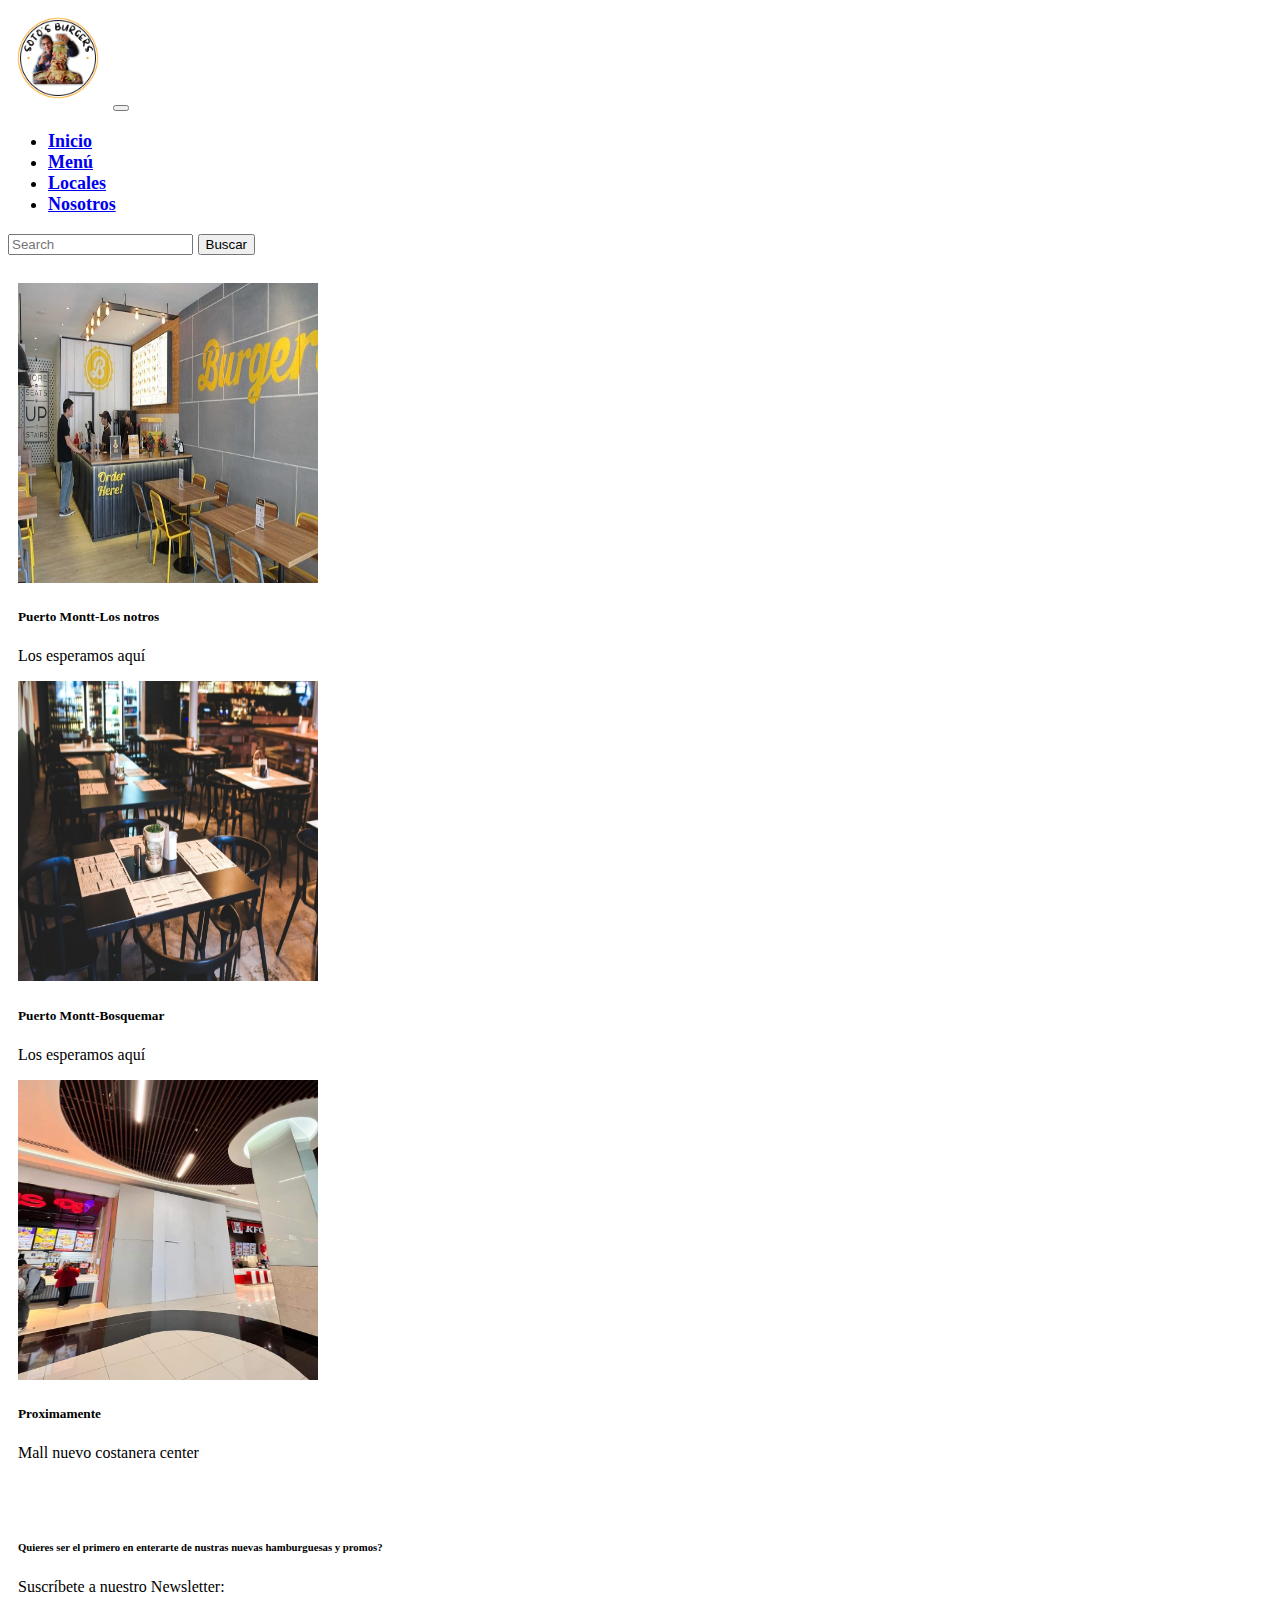
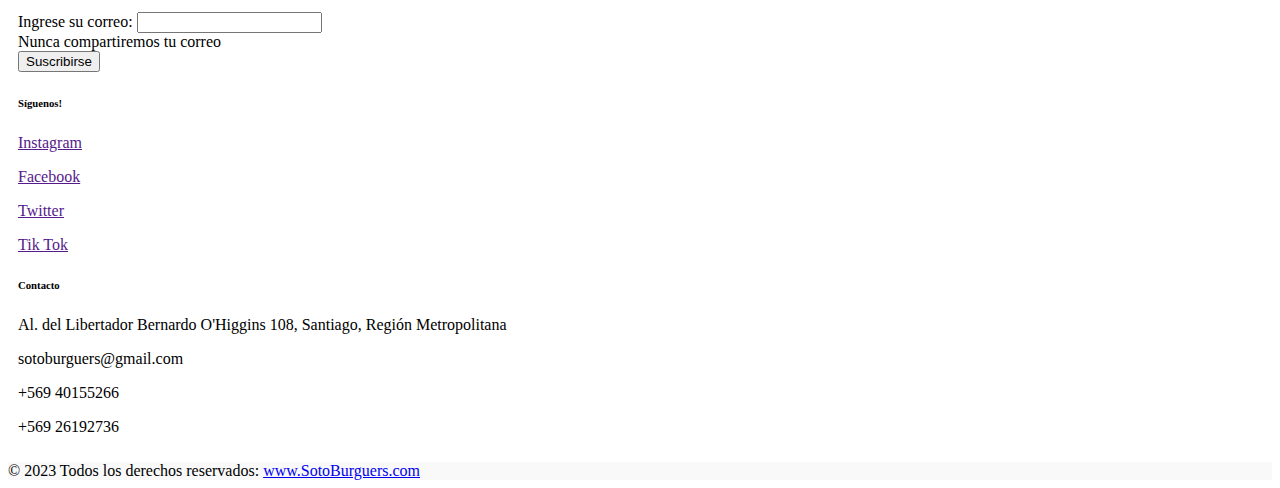
<file: Locales.html>
<!DOCTYPE html>
<html lang="en">
<head>
    <meta charset="UTF-8">
    <meta http-equiv="X-UA-Compatible" content="IE=edge">
    <meta name="viewport" content="width=device-width, initial-scale=1.0">
    <title>Soto Burguers</title>
    <link href="https://cdn.jsdelivr.net/npm/bootstrap@5.2.3/dist/css/bootstrap.min.css" rel="stylesheet" integrity="sha384-rbsA2VBKQhggwzxH7pPCaAqO46MgnOM80zW1RWuH61DGLwZJEdK2Kadq2F9CUG65" crossorigin="anonymous">
    <link rel="stylesheet" href="estilo.css">
    <link rel="icon" type="image/x-icon" href="Imagenes/logoSotoBurguer.png" />
    
</head>
<body>

    <nav class="navbar navbar-expand-lg navbar-light bg-light textoBarr">
        <div class="container-fluid">
          <img class="navbar-brand" src="Imagenes/logoSotoBurguer.png" alt="Logo" width="100"></a>
          <button class="navbar-toggler" type="button" data-bs-toggle="collapse" data-bs-target="#navbarSupportedContent" aria-controls="navbarSupportedContent" aria-expanded="false" aria-label="Toggle navigation">
            <span class="navbar-toggler-icon"></span>
          </button>
          <div class="collapse navbar-collapse" id="navbarSupportedContent">
            <ul class="navbar-nav me-auto mb-2 mb-lg-0">
              <li class="nav-item">
                <a class="nav-link active h-1" aria-current="page" href="index.html">Inicio</a>
              </li>
              <li class="nav-item">
                <a class="nav-link active" href="menu.html">Menú</a>
              </li>
              <li class="nav-item">
                <a class="nav-link active" href="Locales.html">Locales</a>
              </li>
              <li class="nav-item">
                <a class="nav-link active" href="Nosotros.html">Nosotros</a>
              </li>
            </ul>
            <form class="d-flex">
              <input class="form-control me-2" type="search" placeholder="Search" aria-label="Search">
              <button class="btn btn-outline-success" type="submit">Buscar</button>
            </form>
          </div>
        </div>
      </nav>
      <br>


      <main class="container d-flex align-items-center justify-content-center">
        <div class="row row-cols-1 row-cols-md-3 g-4">

            <div class="col">
              <div class="card text-center">
                <img src="Imagenes/Local_abierto_1.jpg" class="card-img-top" alt="..." width="300" height="300">
                <div class="card-body">
                  <h5 class="card-title">Puerto Montt-Los notros</h5>
                  <p class="card-text">Los esperamos aquí </p>
                  <a href="#" class="btn btn-primary"></a>
                </div>
              </div>
            </div>

            <div class="col">
              <div class="card">
                <img src="Imagenes/Local_Soto_2png.png" class="card-img-top" alt="..." width="300" height="300">
                <div class="card-body text-center">
                  <h5 class="card-title">Puerto Montt-Bosquemar</h5>
                  <p class="card-text">Los esperamos aquí </p>
                  <a href="#" class="btn btn-primary"></a>
                </div>
              </div>
            </div>

            <div class="col">
              <div class="card">
                <img src="Imagenes/Local_proximamente.jpg" class="card-img-top" alt="..." width="300" height="300">
                <div class="card-body text-center">
                  <h5 class="card-title">Proximamente</h5>
                  <p class="card-text">Mall nuevo costanera center</p>
                  <a href="" class="btn btn-primary"></a>
                </div>
              </div>
            </div>

        </div>    

        </main>

        <br>

        <footer class="text-center text-lg-start bg-white text-muted">


            <section class="container">
              <div class="container text-center text-md-start">
                
                <div class="row mt-3">
          
                  
                  <div class="col-md-3 col-lg-4 col-xl-3 mx-auto mb-4">
                   
                    <h6 class="text-uppercase fw-bold mb-4">
                      Quieres ser el primero en enterarte de nustras nuevas hamburguesas y promos?
                    </h6>
                    <p>Suscríbete a nuestro Newsletter:</p>
                    <form>
                      <div class="mb-3">
                        <label for="exampleInputEmail1" class="form-label">Ingrese su correo: </label>
                        <input type="email" class="form-control" id="exampleInputEmail1" aria-describedby="emailHelp">
                        <div id="emailHelp" class="form-text">Nunca compartiremos tu correo</div>
                      </div>
                      <button type="submit" class="btn btn-primary">Suscribirse</button>
                    </form>
                  </div>
          
                  <div class="col-md-2 col-lg-2 col-xl-2 mx-auto mb-4">
                    
                    <h6 class="text-uppercase fw-bold mb-4">
                      Síguenos!
                    </h6>
                    <p>
                      <a href="" class="text-reset">Instagram</a>
                    </p>
                    <p>
                      <a href="" class="text-reset">Facebook</a>
                    </p>
                    <p>
                      <a href="" class="text-reset">Twitter</a>
                    </p>
                    <p>
                      <a href="" class="text-reset">Tik Tok</a>
                    </p>
                  </div>
          
                 
                  <div class="col-md-4 col-lg-3 col-xl-3 mx-auto mb-md-0 mb-4">
          
                    <h6 class="text-uppercase fw-bold mb-4">Contacto</h6>
                    <p>Al. del Libertador Bernardo O'Higgins 108, Santiago, Región Metropolitana  </p>
                    <p>sotoburguers@gmail.com</p>
                    <p> +569 40155266</p>
                    <p> +569 26192736 </p>
                  </div>
             
                </div>
             
              </div>
            </section>
          
            <div class="text-center p-4" style="background-color: rgba(0, 0, 0, 0.025);">
              © 2023 Todos los derechos reservados:
              <a class="text-reset fw-bold" href="index.html">www.SotoBurguers.com</a>
            </div>
          
          </footer>

      
        <script src="https://cdn.jsdelivr.net/npm/bootstrap@5.2.3/dist/js/bootstrap.bundle.min.js" integrity="sha384-kenU1KFdBIe4zVF0s0G1M5b4hcpxyD9F7jL+jjXkk+Q2h455rYXK/7HAuoJl+0I4" crossorigin="anonymous"></script>
    </body>
    </html>
</file>
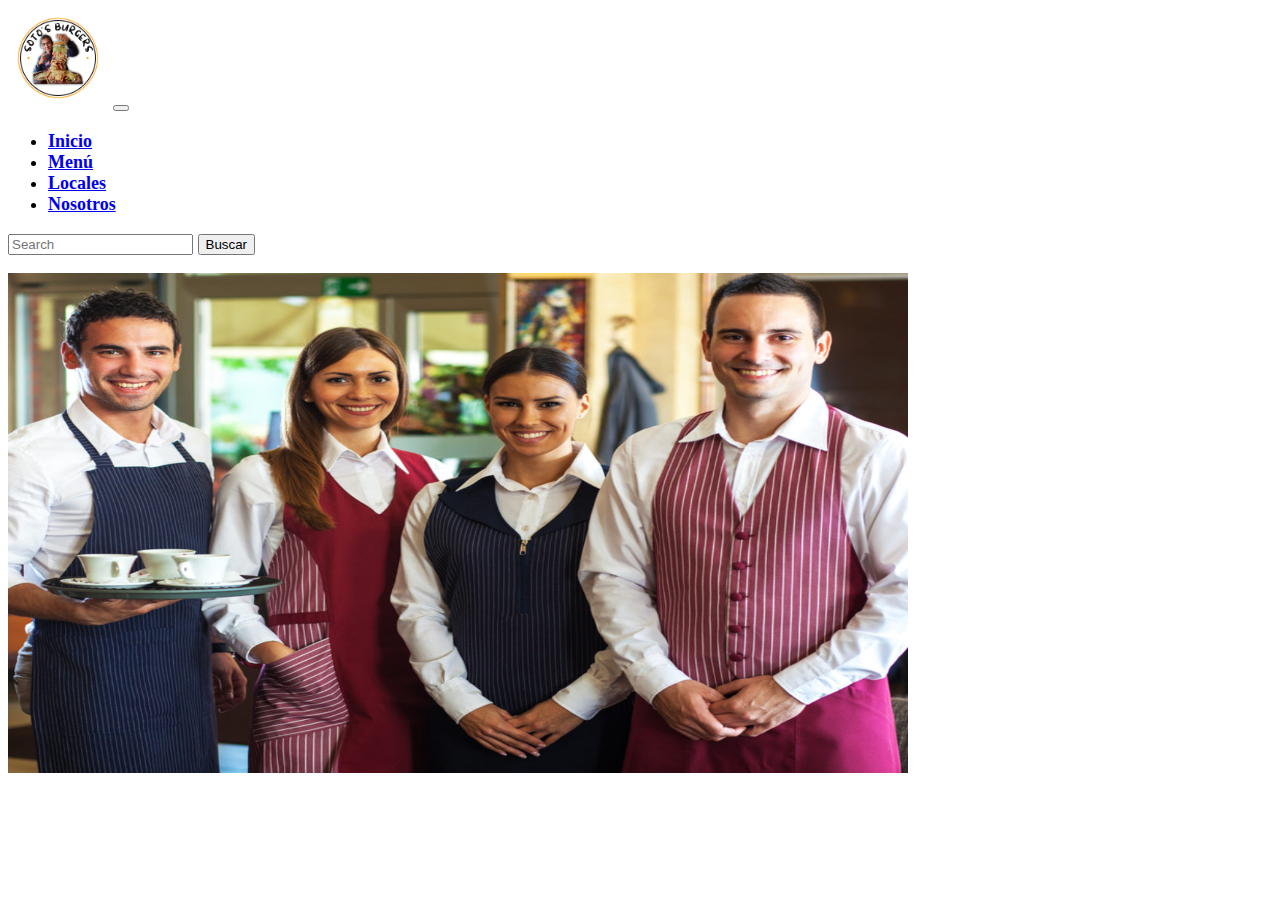
<file: Nosotros.html>
<!DOCTYPE html>
<html lang="en">
<head>
    <meta charset="UTF-8">
    <meta http-equiv="X-UA-Compatible" content="IE=edge">
    <meta name="viewport" content="width=device-width, initial-scale=1.0">
    <title>Soto Burguers</title>
    <link href="https://cdn.jsdelivr.net/npm/bootstrap@5.2.3/dist/css/bootstrap.min.css" rel="stylesheet" integrity="sha384-rbsA2VBKQhggwzxH7pPCaAqO46MgnOM80zW1RWuH61DGLwZJEdK2Kadq2F9CUG65" crossorigin="anonymous">
    <link rel="stylesheet" href="estilo.css">
    <link rel="icon" type="image/x-icon" href="Imagenes/logoSotoBurguer.png" />
    
</head>
<body>

    <nav class="navbar navbar-expand-lg navbar-light bg-light textoBarr">
        <div class="container-fluid">
          <img class="navbar-brand" src="Imagenes/logoSotoBurguer.png" alt="Logo" width="100"></a>
          <button class="navbar-toggler" type="button" data-bs-toggle="collapse" data-bs-target="#navbarSupportedContent" aria-controls="navbarSupportedContent" aria-expanded="false" aria-label="Toggle navigation">
            <span class="navbar-toggler-icon"></span>
          </button>
          <div class="collapse navbar-collapse" id="navbarSupportedContent">
            <ul class="navbar-nav me-auto mb-2 mb-lg-0">
              <li class="nav-item">
                <a class="nav-link active h-1" aria-current="page" href="index.html">Inicio</a>
              </li>
              <li class="nav-item">
                <a class="nav-link active" href="menu.html">Menú</a>
              </li>
              <li class="nav-item">
                <a class="nav-link active" href="Locales.html">Locales</a>
              </li>
              <li class="nav-item">
                <a class="nav-link active" href="Nosotros.html">Nosotros</a>
              </li>
            </ul>
            <form class="d-flex">
              <input class="form-control me-2" type="search" placeholder="Search" aria-label="Search">
              <button class="btn btn-outline-success" type="submit">Buscar</button>
            </form>
          </div>
        </div>
      </nav>
      <br>

      <div>
        <img src="Imagenes/Trabajadores.png" alt="Nosotros" width="900" height="500">
      </div>
      

<script src="https://cdn.jsdelivr.net/npm/bootstrap@5.2.3/dist/js/bootstrap.bundle.min.js" integrity="sha384-kenU1KFdBIe4zVF0s0G1M5b4hcpxyD9F7jL+jjXkk+Q2h455rYXK/7HAuoJl+0I4" crossorigin="anonymous"></script>
</body>
</html>
</file>
<file: estilo.css>
.titulo{
    font-weight: bold;   
}
.textoBarr{

    font-size: large;
    font-weight: bold; 
}

.carousel-inner > .item > img, .carousel-inner > .item > a > img {
    width: 100%;
}

.carousel-inner img {
    width: 100%;
    max-height: 100%;
}

.carousel-inner{
 height: auto;
 width: 100%;
}

.row{

    padding: 10px;
    
 
}

.col-4{

    margin: 100px;
}

.footer{
    background-color: rgb 248, 249, 250;
}
</file>
